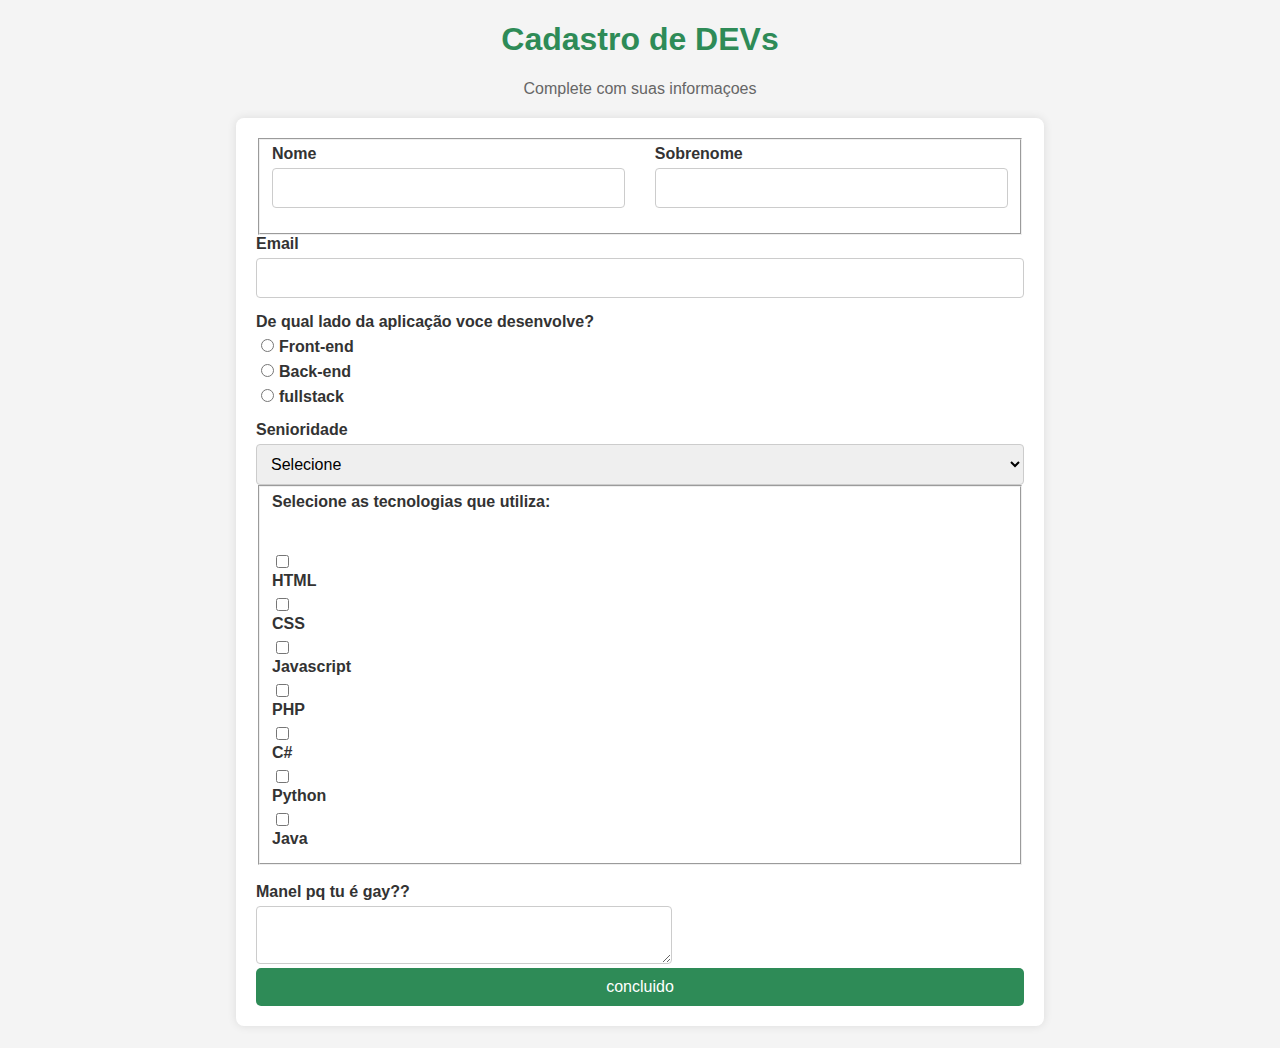
<file: index.html>
<!DOCTYPE html>
<html lang="pt-br">
<head>
    <meta charset="UTF-8">
    <meta name="viewport" content="width=device-width, initial-scale=1.0">
    <title>Cadastro</title>
    <link rel="stylesheet" href="formulario.css">
</head>
<body>
    
    <div>
        <h1 id="titulo">Cadastro de DEVs</h1>
        <p id="subtitulo">Complete com suas informaçoes</p>
    </div>

    <form>
        <fieldset class="grupo">
            <div>
              <label for="Nome">Nome</label>
              <input type="text" name="name" id="nome" required>
            </div>

            <div class="campo">
                <label for="Sobrenome">Sobrenome</label>
                <input type="text" name="Sobrenome" id="Sobrenome" required>
            </div>
        </fieldset>

        <div class="campo">
             <label for="Email">Email</label>
             <input type="email" name="email" id="email" required>
        </div>

        <div class="campo">
            <label>De qual lado da aplicação voce desenvolve?</label>
            <label>
                <input type="radio" nome="devweb" value="frontend">Front-end
            </label>
            <label>
                <input type="radio" name="devweb" value="backend">Back-end
            </label>
            <label>
                <input type="radio" name="devweb" value="fullstack">fullstack
            </label>
        </div>

        <div>
            <label for="Senioridade">Senioridade</label>
            <select id="Senioridade">
                <option selected disabled value="">Selecione</option>
                <option>Junior</option>
                <option>Pleno</option>
                <option>Senior</option>
            </select>
        </div>
        
        <fieldset class="grupo">
            <div>
                <label>Selecione as tecnologias que utiliza:</label><br><br>
                <input type="checkbox" id="tecn1" name="tecn1" value="HTML">
                <label for="tecn1">HTML</label>
                <input type="checkbox" id="tecn2" name="tecn2" value="CSS">
                <label for="tecn2">CSS</label>
                <input type="checkbox" id="tecn3" name="tecn3" value="Javascript">
                <label for="tecn3">Javascript</label>
                <input type="checkbox" id="tecn4" name="tecn4" value="PHP">
                <label for="tecn4">PHP</label>
                <input type="checkbox" id="tecn5" name="tecn5" value="C#">
                <label for="tecn5">C#</label>
                <input type="checkbox" id="tecn6" name="tecn6" value="Python">
                <label for="tecn6">Python</label>
                <input type="checkbox" id="tecn7" name="tecn7" value="Java">
                <label for="tecn7">Java</label>
            </div>
        </fieldset>

        <div>
            <br>
            <label>Manel pq tu é gay??</label>
            <textarea row="6" style="width: 26em" id="experiencia" name="experiencia"></textarea>       
        </div>

        <button class="botao" type="submit">concluido</button>
    </form>
    
     
</body>
</html>
</file>
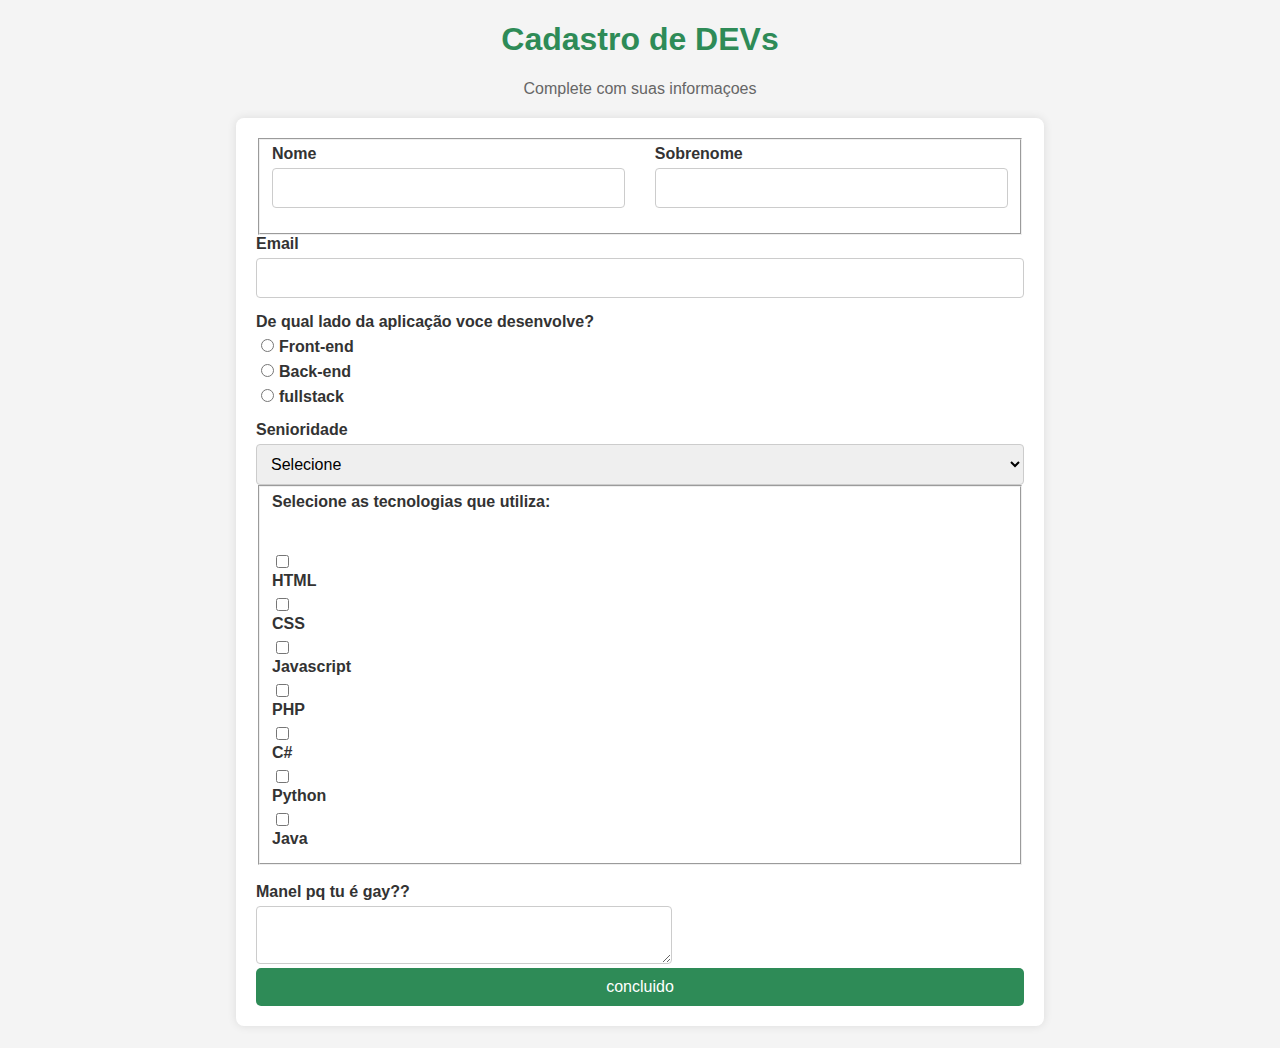
<file: formularioo.html>
<!DOCTYPE html>
<html lang="pt-br">
<head>
    <meta charset="UTF-8">
    <meta name="viewport" content="width=device-width, initial-scale=1.0">
    <title>Cadastro</title>
    <link rel="stylesheet" href="formulario.css">
</head>
<body>
    
    <div>
        <h1 id="titulo">Cadastro de DEVs</h1>
        <p id="subtitulo">Complete com suas informaçoes</p>
    </div>

    <form>
        <fieldset class="grupo">
            <div>
              <label for="Nome">Nome</label>
              <input type="text" name="name" id="nome" required>
            </div>

            <div class="campo">
                <label for="Sobrenome">Sobrenome</label>
                <input type="text" name="Sobrenome" id="Sobrenome" required>
            </div>
        </fieldset>

        <div class="campo">
             <label for="Email">Email</label>
             <input type="email" name="email" id="email" required>
        </div>

        <div class="campo">
            <label>De qual lado da aplicação voce desenvolve?</label>
            <label>
                <input type="radio" nome="devweb" value="frontend" >Front-end
            </label>
            <label>
                <input type="radio" name="devweb" value="backend">Back-end
            </label>
            <label>
                <input type="radio" name="devweb" value="fullstack">fullstack
            </label>
        </div>

        <div>
            <label for="Senioridade">Senioridade</label>
            <select id="Senioridade">
                <option selected disabled value="">Selecione</option>
                <option>Junior</option>
                <option>Pleno</option>
                <option>Senior</option>
            </select>
        </div>
        
        <fieldset class="grupo">
            <div>
                <label>Selecione as tecnologias que utiliza:</label><br><br>
                <input type="checkbox" id="tecn1" name="tecn1" value="HTML">
                <label for="tecn1">HTML</label>
                <input type="checkbox" id="tecn2" name="tecn2" value="CSS">
                <label for="tecn2">CSS</label>
                <input type="checkbox" id="tecn3" name="tecn3" value="Javascript">
                <label for="tecn3">Javascript</label>
                <input type="checkbox" id="tecn4" name="tecn4" value="PHP">
                <label for="tecn4">PHP</label>
                <input type="checkbox" id="tecn5" name="tecn5" value="C#">
                <label for="tecn5">C#</label>
                <input type="checkbox" id="tecn6" name="tecn6" value="Python">
                <label for="tecn6">Python</label>
                <input type="checkbox" id="tecn7" name="tecn7" value="Java">
                <label for="tecn7">Java</label>
            </div>
        </fieldset>

        <div>
            <br>
            <label>Manel pq tu é gay??</label>
            <textarea row="6" style="width: 26em" id="experiencia" name="experiencia"></textarea>       
        </div>

        <button class="botao" type="submit">concluido</button>
    </form>
    
     
</body>
</html>
</file>
<file: formulario.css>
/* Estilo geral da página */
body {
    font-family: Arial, sans-serif;
    background-color: #f4f4f4;
    margin: 0;
    padding: 0;
    color: #333;
}

h1 {
    text-align: center;
    color: #2e8b57;
}

#subtitulo {
    text-align: center;
    color: #666;
}

form {
    width: 60%;
    margin: 20px auto;
    padding: 20px;
    background-color: #fff;
    border-radius: 8px;
    box-shadow: 0px 0px 10px rgba(0, 0, 0, 0.1);
}

.fieldset {
    border: none;
    padding: 0;
}

.grupo {
    display: flex;
    justify-content: space-between;
}

.campo {
    margin-bottom: 15px;
}

label {
    display: block;
    margin-bottom: 5px;
    font-weight: bold;
}

input[type="text"],
input[type="email"],
textarea,
select {
    width: 100%;
    padding: 10px;
    border: 1px solid #ccc;
    border-radius: 4px;
    box-sizing: border-box;
    font-size: 16px;
}

input[type="radio"],
input[type="checkbox"] {
    margin-right: 5px;
}

textarea {
    resize: vertical;
}

button {
    width: 100%;
    padding: 10px;
    background-color: #2e8b57;
    color: white;
    border: none;
    border-radius: 4px;
    font-size: 16px;
    cursor: pointer;
}

button:hover {
    background-color: #3cb371;
}

.botao {
    background-color: #2e8b57;
    color: #fff;
    padding: 10px;
    border-radius: 5px;
    width: 100%;
    cursor: pointer;
}

.botao:hover {
    background-color: #3cb371;
}

/* Ajuste para os elementos no mesmo grupo (nome e sobrenome) */
.grupo div {
    width: 48%;
}
</file>
